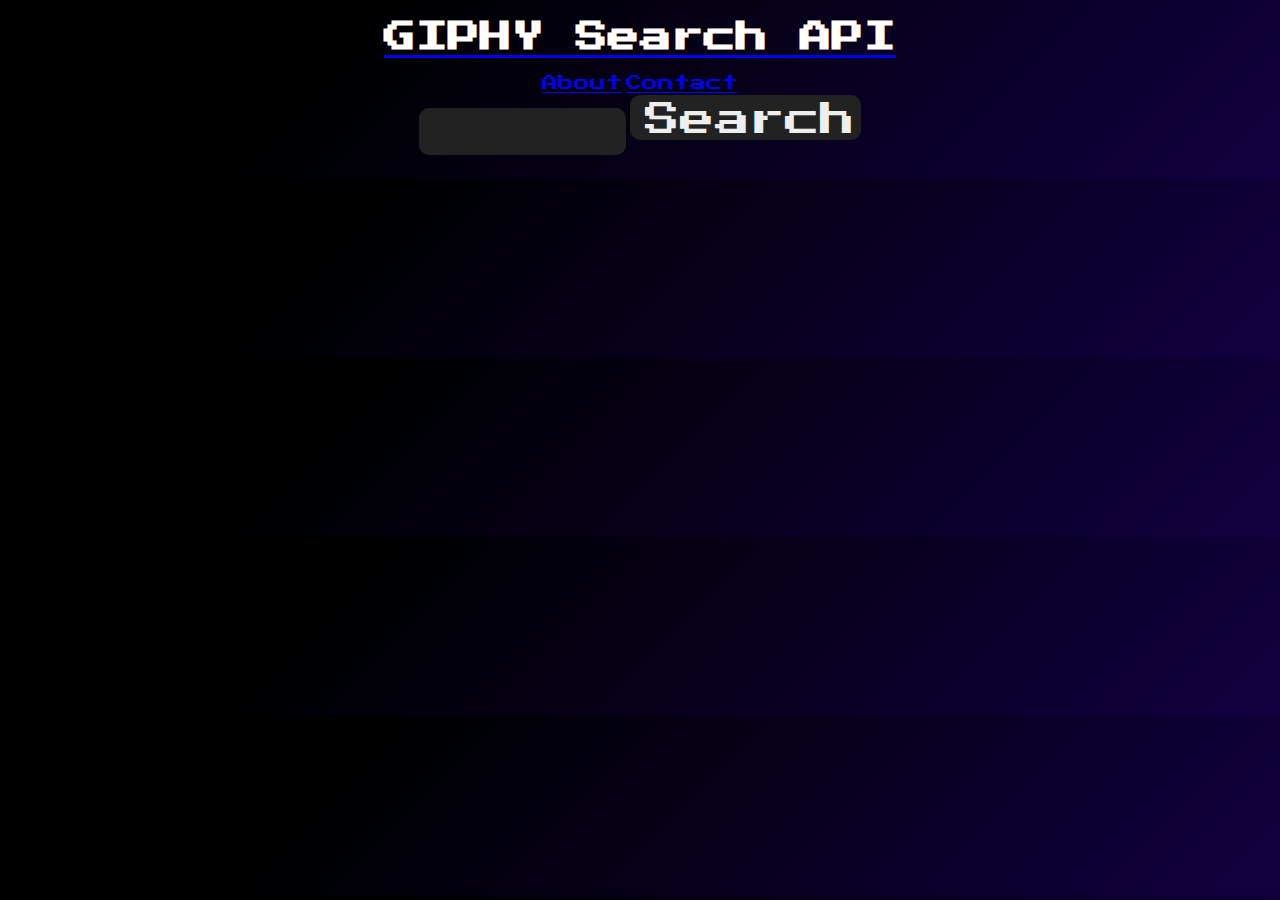
<file: index.html>
<!DOCTYPE html>
<html lang="en">
<head>
    <meta charset="UTF-8">
    <meta name="viewport" content="width=device-width, initial-scale=1.0">
    <title>Document</title>
    <link rel="stylesheet" href="./style.css">
    <link rel="preconnect" href="https://fonts.googleapis.com">
<link rel="preconnect" href="https://fonts.gstatic.com" crossorigin>
<link href="https://fonts.googleapis.com/css2?family=Press+Start+2P&display=swap" rel="stylesheet">
</head>
<body>
    <header> <a href="index.html">
        <h1> GIPHY Search API</h1>
    </a>
    <a href="About.html" id="About">About</a>
    <a href="Contact.html" id="Contact">Contact</a>
</header>

<div class="container" style="text-align: center;">
        <input type="text" id="input" class="input">
        <button id="btn" onclick = "sendApiRequest()" class="btn">Search</button> 
        
  

   <div id="results" class="results">
<!--gifs go here-->
   </div>
</div>


<script src="./main.js"></script>
</body>
</html>
</file>
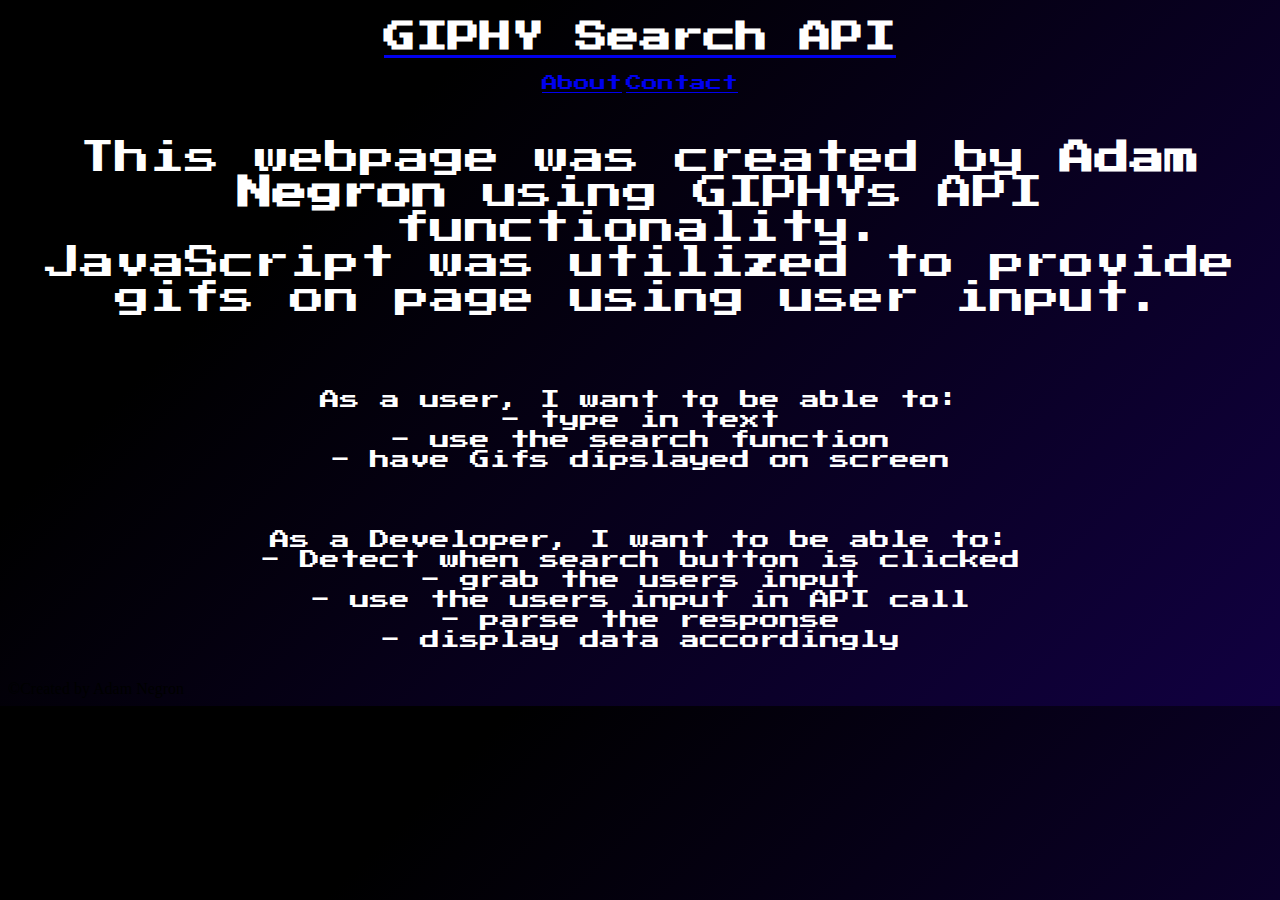
<file: About.html>
<!DOCTYPE html>
<html lang="en">
<head>
    <meta charset="UTF-8">
    <meta name="viewport" content="width=device-width, initial-scale=1.0">
    <title>Document</title>
    <link rel="stylesheet" href="./style.css">
    <link rel="preconnect" href="https://fonts.googleapis.com">
<link rel="preconnect" href="https://fonts.gstatic.com" crossorigin>
<link href="https://fonts.googleapis.com/css2?family=Press+Start+2P&display=swap" rel="stylesheet">
</head>
<body>
    <header> <a href="index.html">
        <h1> GIPHY Search API</h1>
    </a>
    <a href="About.html" id="About">About</a>
    <a href="Contact.html" id="Contact">Contact</a>
</header>
  <p class="About">
        This webpage was created by <strong> Adam Negron</strong> using GIPHYs API functionality. <br>
        JavaScript was utilized to provide gifs on page using user input.
    </p>

  <div class="user-stories">
    <p>
        As a user, I want to be able to: <br>
- type in text<br>
- use the search function<br>
- have Gifs dipslayed on screen<br>
    </p>
  </div>
  
<div class="developer-stories">
<p>   As a Developer, I want to be able to:<br>
    - Detect when search button is clicked<br>
    - grab the users input<br>
    - use the users input in API call<br>
    - parse the response<br>
    - display data accordingly<br>
</p>
</div>



    <footer>&copy;Created by Adam Negron</footer>
    <script src="./main.js"></script>
</body>
</html>
</file>
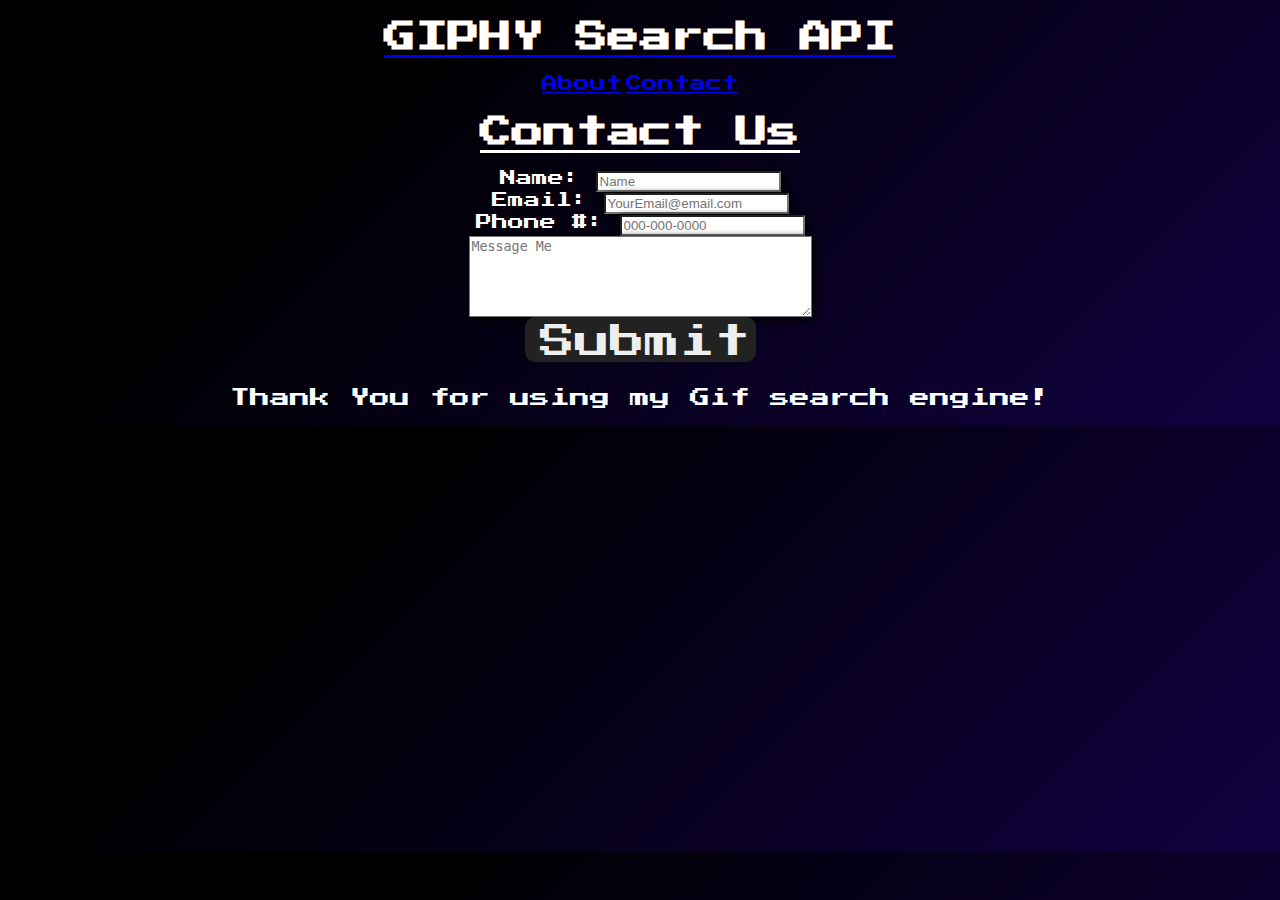
<file: Contact.html>
<!DOCTYPE html>
<html lang="en">
<head>
    <meta charset="UTF-8">
    <meta name="viewport" content="width=device-width, initial-scale=1.0">
    <title>Document</title>
    <link rel="stylesheet" href="./style.css">
    <link rel="preconnect" href="https://fonts.googleapis.com">
<link rel="preconnect" href="https://fonts.gstatic.com" crossorigin>
<link href="https://fonts.googleapis.com/css2?family=Press+Start+2P&display=swap" rel="stylesheet">
</head>
<body>
  <header> <a href="index.html">
    <h1> GIPHY Search API</h1>
</a>
<a href="About.html" id="About">About</a>
<a href="Contact.html" id="Contact">Contact</a>
</header>

    <h1 style="text-decoration: underline; text-align: center; color: white;" class="Contact_Us">Contact Us</h1>

  <div style="text-align: center;">
    <Form class="Contact_Form" style="justify-content: center;">
      <label for="name" style="color: white;">Name:</label>
      <input type="text" id="name" placeholder="Name" required style="box-shadow: 2px 2px 7px 1px black;"> <br>
      
      <label for="email" style="color: white;">Email:</label>
      <input type="email" name="email" id="email" placeholder="YourEmail@email.com" required style="box-shadow: 2px 2px 7px 1px black;"><br>
      
      <label for="phone" style="color: white;">Phone #:</label>
      <input type="tel" id="phone" placeholder="000-000-0000" pattern="[0-9]{3}-[0-9]{3}-[0-9]{4}" required style="box-shadow: 2px 2px 7px 1px black;"><br>

      <div>
          <textarea name="order" id="order" placeholder="Message Me" style="box-shadow: 2px 2px 7px 1px black;" cols="40" rows="5"></textarea>
      </div>
      </Form>
<div class="button">
  <button type="submit" class="Contact_Btn">Submit</button>
</div>
  </div>    

  <div class="Thankyou"> 
    Thank You for using my Gif search engine!
  </div>



    <script src="./main.js"></script>
</body>
</html>
</file>
<file: style.css>
html {
    height :fit-content;
    align-items:center;
    justify-content:center;
    background-color:#2d3436;
    background-image:linear-gradient(315deg, #110041 0%, #000000 74%);
  }
  
  h1{
  
    font-family: "Press Start 2P", system-ui;
    color: white;
    text-decoration: none;
  }
header {
  text-align: center;
  text-decoration: none;
}
  #About {
    font-family: "Press Start 2P", system-ui;
  }

  #Contact{
    font-family: "Press Start 2P", system-ui;
  }
  .Contact_Form {
    font-family: "Press Start 2P", system-ui;
  }
  .Contact_Btn {
    background:#222;
    height: 45px;
    min-width: 90px;
    border: none;
    border-radius: 10px;
    color:#eee;
    font-size:35px;
    font-family:"Press Start 2P", system-ui;
    position: relative;
    transition: 1s;
    -webkit-tap-highlight-color: transparent;
    align-items: center;
    justify-content: center;
    cursor: pointer;
    padding-top: 5px;
    padding-left: 15px;
    margin-bottom: 1rem;
  }

  .About {
    font-family:"Press Start 2P", system-ui;
    color: white; 
    font-size: 35px; 
    text-align: center;
    padding: 10px;
  }

  .user-stories{
    font-family:"Press Start 2P", system-ui;
    font-size: 20px;
    color: white;
    text-align: center;
    padding: 10px;
  }

  .developer-stories{
    font-family:"Press Start 2P", system-ui;
    font-size: 20px;
    color: white;
    text-align: center;
    padding: 10px;
  }
  #btn {
    background:#222;
    height: 45px;
    min-width: 90px;
    border: none;
    border-radius: 10px;
    color:#eee;
    font-size:35px;
    font-family:"Press Start 2P", system-ui;
    position: relative;
    transition: 1s;
    -webkit-tap-highlight-color: transparent;
    display: inline-block;
    align-items: center;
    justify-content: center;
    cursor: pointer;
    padding-top: 5px;
    padding-left: 15px;
    margin-bottom: 1rem;
  }
  
  #btn #circle {
    height: 5px;
    width: 5px;
    background: transparent;
    border-radius: 50%;
    position: absolute;
    top: 0;
    left: 50%;
    overflow: hidden;
    transition:500ms;
  }
  
  #btn :hover {
    height: 50px;
    width: 100px;
    left: 0;
    border-radius: 0;
    border-bottom: 2px solid yellow;
  }
  
  #input {
    background: #222;
    height:45px;
    width: 190px;
    border:none;
    border-radius: 10px;
    color: white;
    font-size: 10px;
    font-family:"Press Start 2P", system-ui;
    padding-left: 15px;
    margin-bottom: 1rem;
  }

  .container {
    width: calc(200px *4 +3em);
    margin: auto;
  }

  .results {
    columns: 4;
    column-gap: 1em;
  }
  .item {
    margin-bottom: 1em ;
  }

.Thankyou {
  font-family:"Press Start 2P", system-ui;
  font-size: 20px;
  color: white;
  text-align: center;
  padding: 10px;
}
</file>
